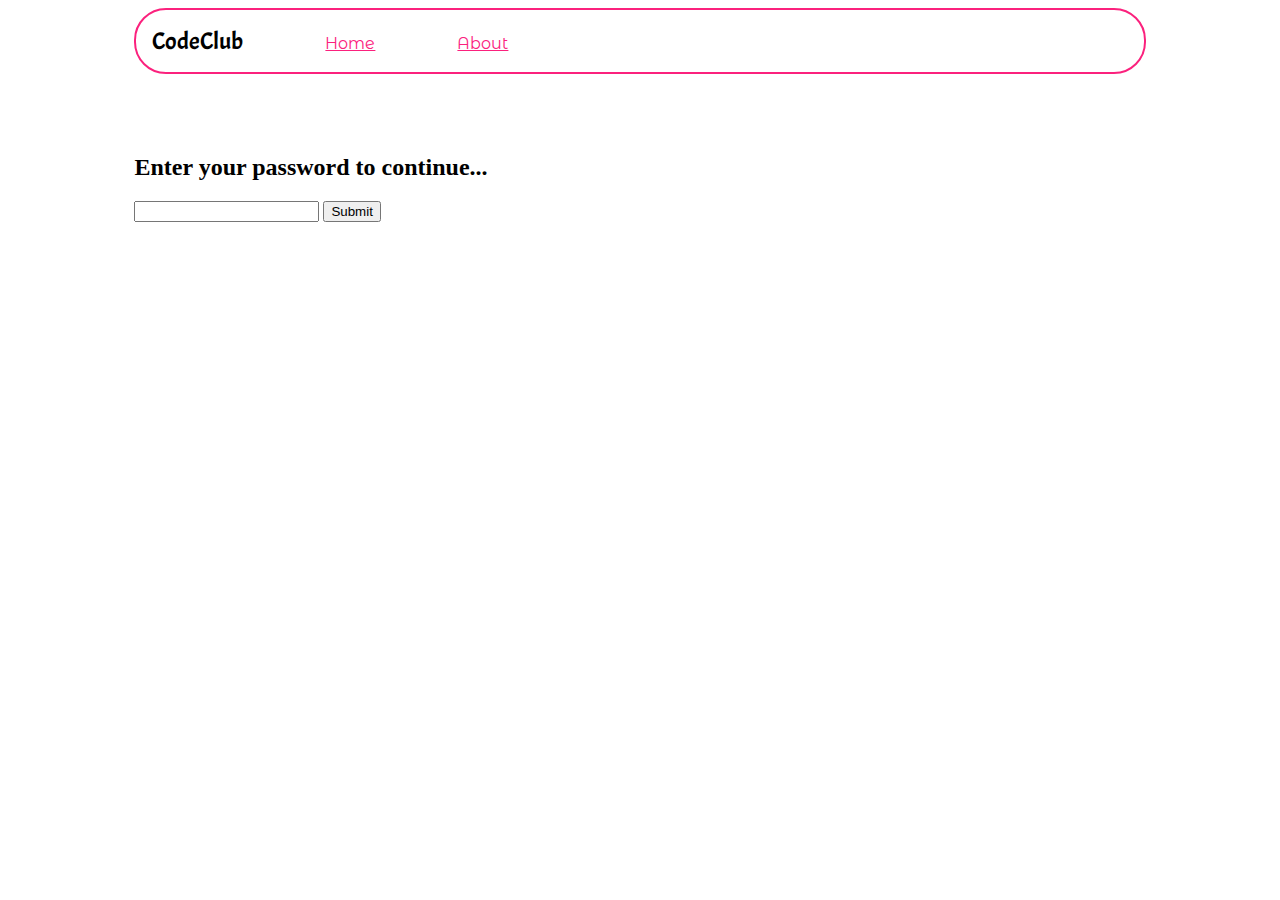
<file: password.html>
<!DOCTYPE html>
<html>
  <head>
      <title>Enter your password</title>
      <link href="https://fonts.googleapis.com/css2?family=Acme&family=Montserrat+Alternates:wght@300&display=swap" rel="stylesheet">
      <link href="styles.css" rel="stylesheet">
      <script src="password.js"></script>
  </head> 
  <body>
      <!--Layout Container-->
      <div id="layout-container">
 <!--Section 1 Navbar-->
 <nav>
    <span style="font-size:1.5em;">CodeClub</span>
     <a href="index.html">Home</a>
     <a href="about.html">About</a>
   </nav>

 <!-- Section 2 Password Area-->
 <div id="password-area">
     <h2>Enter your password to continue...</h2>
     <input type= "password"
     id= "passwordBox"> 
     <button onclick="checkPassword();
     ">Submit</button>

     <p id="incorrect-password"></p>
 </div>
      </div>
     

  
  </body> 
</html>
</file>
<file: styles.css>
nav {
    border-style: solid;
    border-width: 0.15em;
    border-color: rgb(251,33,125);
    border-radius: 2em;
    padding: 1em;
    font-family: 'Acme';
}
nav a {
    padding-left: 5em;
    color: rgb(251,33,125);
    font-family: 'Montserrat Alternates', sans-serif;
}
.row {
    display: flex;
}
.left-column {
    height: 40vh;
    flex: 40%;
}
.right-column {
    height: 40vh;
    flex: 60%;
    background-position: center;
    background-size: contain;
    background-repeat: no-repeat;
}
#right-column-home {
    background-image:url(Images/friends.png);
}
#right-column-about {
    background-image:url(Images/fun.png);
}
#right-column-members {
    background-image:url(Images/selfie.png);
}
.main-heading {
    font-family: 'Acme';
    font-size: 4em;
    color: rgb(251,33,125);
    padding-top: 1em
}
#content-area {
    font-family: 'Montserrat Alternates', sans-serif;
    margin-top: 6em;
}
#layout-container {
    width: 80%;
    margin-left: auto;
    margin-right: auto;
}
#password-area{
    margin-top:5em;
}
</file>
